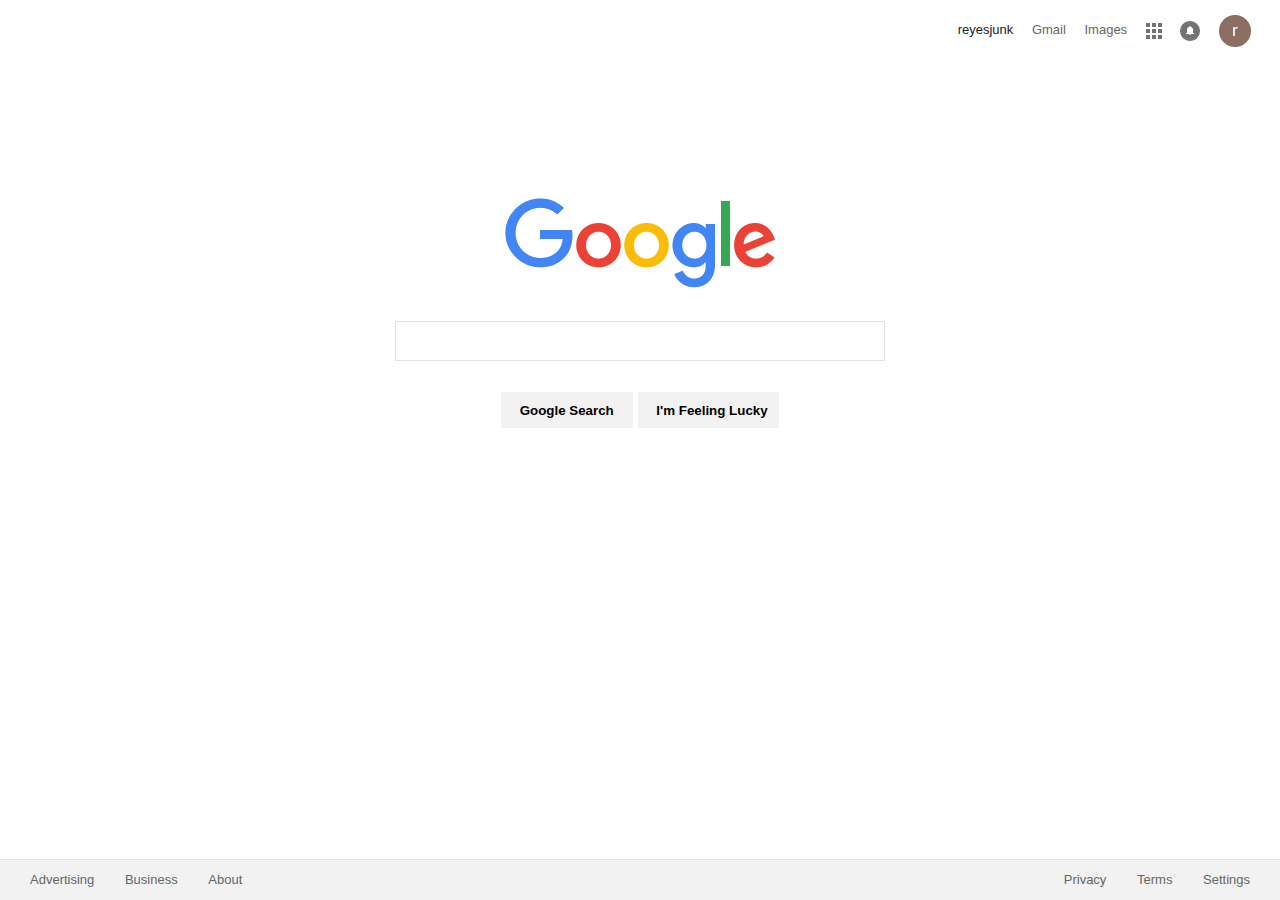
<file: index.html>
<!DOCTYPE html>
<html lang="en-US">
  <head>
    <meta charset="UTF-8"/>
    <title>Google</title>
    <link rel="stylesheet" type="text/css" href="css/reset.css">
    <link rel="stylesheet" type="text/css" href="css/easy.css">
  </head>
  <body>
    <nav id="topbar">
      <ul>
        <li>reyesjunk</li> 
        <li><a href="#">Gmail</a></li> 
        <li><a href="#">Images</a></li>
        <li><a href="#"><img src="images/apps.png" alt="Google Apps"></a></li>
        <li><a href="#"><img src="images/notification.png" alt="Google Notifications"></a></li>
        <li><a href="#"><img src="images/account.png"alt="Google Account"></a></li>
      </ul>
    </nav>
    <center id="logo"><img src="images/googlelogo_small.png"  alt="Google"/>
    </center>
    <center>
    <form action="#" method="POST" name="search"><br>
      <input id="gInput" type="text" name="search" ><br>
      <input class="gSearch" type="submit" value="Google Search">
      <input class="gLucky" type="submit" value="I'm Feeling Lucky">
    </form>
    </center>

    <footer>
      <div class="f-left">
        <ul>
          <li><a href="#">Advertising</a></li>
          <li><a href="#">Business</a></li>
          <li><a href="#">About</a></li>
        </ul>
      </div>
      <div class="f-right">
        <ul>
          <li><a href="#">Privacy</a></li>
          <li><a href="#">Terms</a></li>
          <li><a href="#">Settings</a></li>
      </ul>
    </div>
  </footer>
  </body>
</html>
</file>
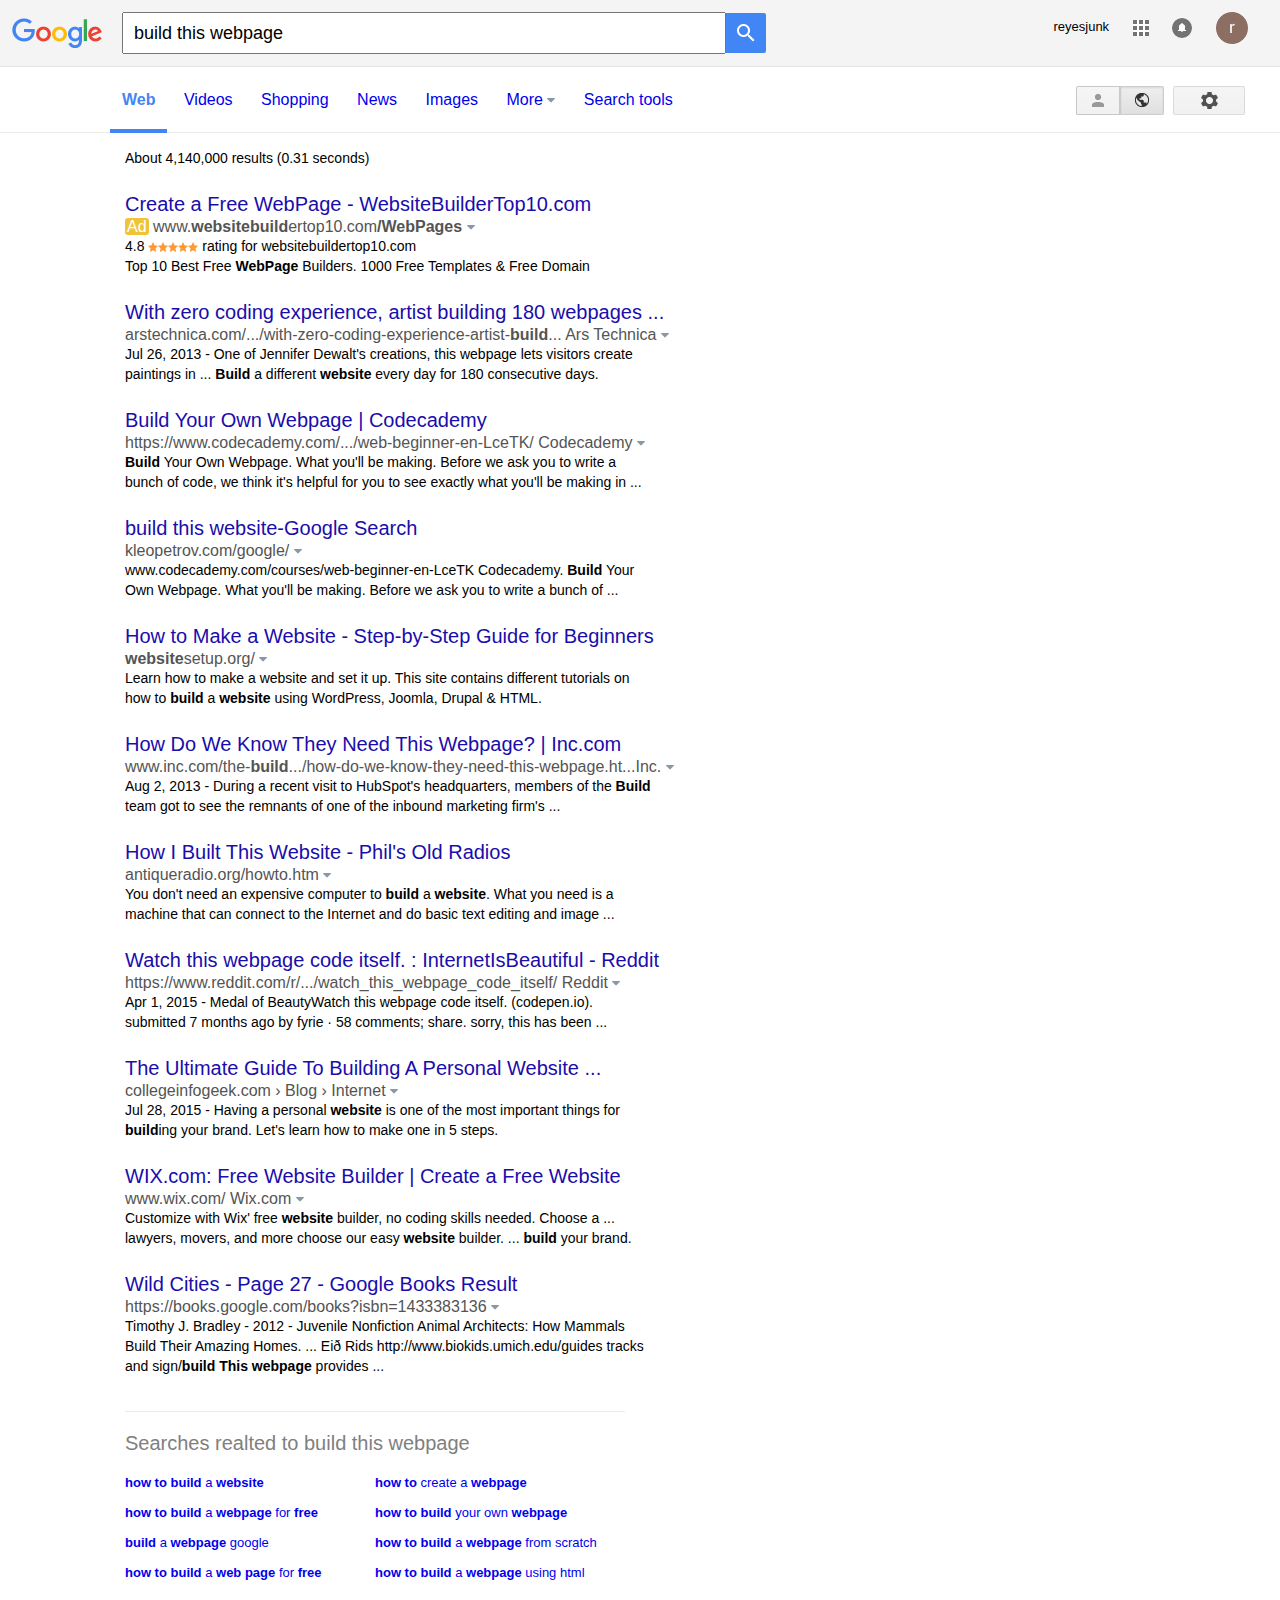
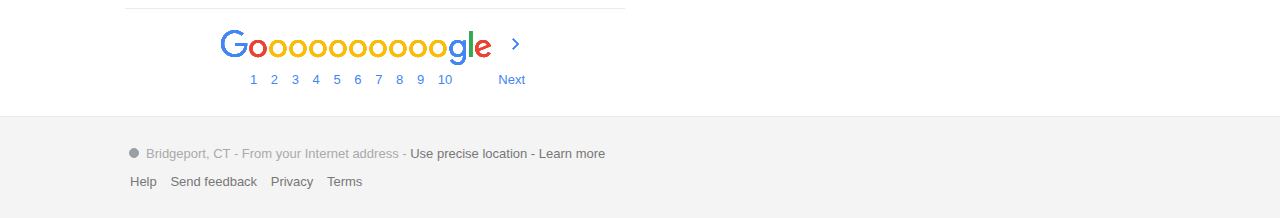
<file: google_hard.html>
<!DOCTYPE html>
<html lang="en-US">
  <head>
    <meta charset="UTF-8"/>
    <title>build this webpage</title>
    <link rel="stylesheet" type="text/css" href="css/reset.css">
    <link rel="stylesheet" type="text/css" href="css/hard.css">
  </head>
  <body>
    <article class="searchBar">
      <div>
    <img src="images/google_bar.png"><input class="gsearch" type="text" value="build this webpage"></input><input type="image" src="images/search.png"></input> 
      <ul class="account">
        <li>reyesjunk</li> 
        <li><a href="#"><img src="images/apps.png"></a></li>
        <li><a href="#"><img src="images/notification.png"></a></li>
        <li><a href="#"><img src="images/account.png"></a></li>
      </ul>
    </div>
    </article>
     <nav>
      <ul>
        <li id="activePage"><a href="#">Web</a></li>
        <li><a href="#">Videos</a></li>
        <li><a href="#">Shopping</a></li>
        <li><a href="#">News</a></li>
        <li><a href="#">Images</a></li>
        <li><a href="#">More <img src="images/caret-down.png"></a></li>
        <li><a href="#">Search tools</a></li>
        <div class="options">
        <img src="images/all_results.png"><img src="images/filtered.png"> &nbsp;<img src="images/settings.png">
      </div>
      </ul>
     </nav>

<p>About 4,140,000 results (0.31 seconds) </p>
<br>
<h1><a href="#">Create a Free WebPage - WebsiteBuilderTop10.com</a></h1>
<h2><span class="ad">Ad</span> www.<b>websitebuild</b>ertop10.com<b>/WebPages </b><img src="images/caret-down.png"></h2>
<p>4.8 <img src="images/five-star.png">
 rating for websitebuildertop10.com<br>
Top 10 Best Free <b>WebPage</b> Builders. 1000 Free Templates & Free Domain</p>
<br>
<h1><a href="#">With zero coding experience, artist building 180 webpages ...</a></h1>
<h2>arstechnica.com/.../with-zero-coding-experience-artist-<b>build</b>...
Ars Technica <img src="images/caret-down.png"></h2>
<p>Jul 26, 2013 - One of Jennifer Dewalt's creations, this webpage lets visitors create paintings in ... <b>Build</b> a different <b>website</b> every day for 180 consecutive days.</p>
<br>
<h1><a href="#">Build Your Own Webpage | Codecademy</a></h1>
<h2>https://www.codecademy.com/.../web-beginner-en-LceTK/
Codecademy <img src="images/caret-down.png"></h2>
<p><b>Build</b> Your Own Webpage. What you'll be making. Before we ask you to write a bunch of code, we think it's helpful for you to see exactly what you'll be making in ...</p>
<br>
<h1><a href="#">build this website-Google Search</a></h1>
<h2>kleopetrov.com/google/ <img src="images/caret-down.png"></h2>
<p>www.codecademy.com/courses/web-beginner-en-LceTK Codecademy. 
<b>Build</b> Your Own Webpage. What you'll be making. Before we ask you to write a bunch of ...</p>
<br>
<h1><a href="#">How to Make a Website - Step-by-Step Guide for Beginners</a></h1>
<h2><b>website</b>setup.org/ <img src="images/caret-down.png"></h2>
<p>Learn how to make a website and set it up. This site contains different tutorials on how to <b>build</b> a <b>website</b> using WordPress, Joomla, Drupal & HTML.</p>
<br>
<h1><a href="#">How Do We Know They Need This Webpage? | Inc.com</a></h1>
<h2>www.inc.com/the-<b>build</b>.../how-do-we-know-they-need-this-webpage.ht...Inc. <img src="images/caret-down.png"></h2>
<p>Aug 2, 2013 - During a recent visit to HubSpot's headquarters, members of the <b>Build</b> team got to see the remnants of one of the inbound marketing firm's ...</p>
<br>
<h1><a href="#">How I Built This Website - Phil's Old Radios</a></h1>
<h2>antiqueradio.org/howto.htm <img src="images/caret-down.png"></h2>
<p>You don't need an expensive computer to <b>build</b> a <b>website</b>. What you need is a machine that can connect to the Internet and do basic text editing and image ...</p>
<br>
<h1><a href="#">Watch this webpage code itself. : InternetIsBeautiful - Reddit</a></h1>
<h2>https://www.reddit.com/r/.../watch_this_webpage_code_itself/
Reddit <img src="images/caret-down.png"></h2>
<p>Apr 1, 2015 - Medal of BeautyWatch this webpage code itself. (codepen.io). submitted 7 months ago by fyrie · 58 comments; share. sorry, this has been ...</p>
<br>
<h1><a href="#">The Ultimate Guide To Building A Personal Website ...</a></h1>
<h2>collegeinfogeek.com › Blog › Internet <img src="images/caret-down.png"></h2>
<p>Jul 28, 2015 - Having a personal <b>website</b> is one of the most important things for <b>build</b>ing your brand. Let's learn how to make one in 5 steps.</p>
<br>
<h1><a href="#">WIX.com: Free Website Builder | Create a Free Website</a></h1>
<h2>www.wix.com/ Wix.com <img src="images/caret-down.png"></h2>
<p>Customize with Wix' free <b>website</b> builder, no coding skills needed. Choose a ... lawyers, movers, and more choose our easy <b>website</b> builder. ... <b>build</b> your brand.</p>
<br>
<h1><a href="#">Wild Cities - Page 27 - Google Books Result</a></h1>
<h2>https://books.google.com/books?isbn=1433383136 <img src="images/caret-down.png"></h2>
<p>Timothy J. Bradley - 2012 - ‎Juvenile Nonfiction
Animal Architects: How Mammals Build Their Amazing Homes. ... Eið Rids http://www.biokids.umich.edu/guides tracks and sign/<b>build This webpage</b> provides ...</p>
<br>
<section class="relatedSearches">
<h1 class="relatedSearchesTitle">Searches realted to build this webpage</h1>
<div class="suggestions">
  <ul>
    <li><a href="#"><b>how to</b> <b>build</b> a <b>website</b></a></li><br>
    <li><a href="#"><b>how to</b> <b>build</b> a <b>webpage</b> for <b>free</b></a></li><br>
    <li><a href="#"><b>build</b> a <b>webpage</b> google</a></li><br>
    <li><a href="#"><b>how to</b> <b>build</b> a <b>web page</b> for <b>free</b></a></li><br>
    <li><a href="#"><b>how to</b> create a <b>webpage</b></a></li><br>
    <li><a href="#"><b>how to</b> <b>build</b> your own <b>webpage</b></a></li><br>
    <li><a href="#"><b>how to</b> <b>build</b> a <b>webpage</b> from scratch</a></li><br>
    <li><a href="#"><b>how to</b> <b>build</b> a <b>webpage</b> using html</a></li><br>
  </ul>
</div>
</section>
  <img class="bottom_google_image"src="images/google_result.png">
    <ul class="bottom_numbers">
      <li><a href="#">1</a></li>
      <li><a href="#">2</a></li>
      <li><a href="#">3</a></li>
      <li><a href="#">4</a></li>
      <li><a href="#">5</a></li>
      <li><a href="#">6</a></li>
      <li><a href="#">7</a></li>
      <li><a href="#">8</a></li>
      <li><a href="#">9</a></li>
      <li><a href="#">10</a></li>
      &nbsp;&nbsp;&nbsp;&nbsp;&nbsp;&nbsp;&nbsp;&nbsp;
      <li><a href="#">Next</a></li>
    </ul>
    <footer>
      <ul id="home_address">
        <li>Bridgeport, CT - From your Internet address - <a href="#">Use precise location - Learn more</a></li>
      </ul>
      <ul>
        <li><a href="#">Help</a></li>
        <li><a href="#">Send feedback</a></li>
        <li><a href="#">Privacy</a></li>
        <li><a href="#">Terms</a></li>
      </ul>
    </footer>
  </body>
</html>
</file>
<file: css/easy.css>
/*General*/

body, html {
  font-size:      small;
  color:          #222;
  min-width:      860px
  margin:         0px;
}
body, td, a, p, .h{
  font-family:    arial, sans-serif;
}
ul li a {
  text-decoration:none;
  padding:        50px 0px 0px 0px;
  color:          #666;;
}
ul li a:hover {
  text-decoration:underline;
}
li {
    display:      inline;
}
li img{
  vertical-align: middle;
}
input:hover {
  border-color:   grey;
}

/*Top Navigation*/

#topbar{
  text-align:     right;
  padding:        15px 14px 151px 0px;
}
#topbar ul li{
    padding:      0px 15px 10px 0px;
}

/*Google Search*/

#logo{
  padding-bottom: 18px;
}
#gInput{
  height:         36px; 
  width:          484px;
  border:         1px solid #e4e4e4;
  margin-bottom:  30px;
}
.gSearch, .gLucky{
  height:         38px;
  padding:        10px 18px 10px 18px;
  background-color: #f2f2f2;
  border:         solid;
  border-width:   1px;
  border-color:   white;
  font-weight:    bold;
  font-family:    arial, sans-serif;
}
.gSearch{
   width:         134px;
}
.gLucky{
  width:          143px;
}

/*Footer*/

footer{
  border-top:     1px solid #e4e4e4;
  line-height:    40px;
  min-width:      800px;
  height:         40px;
  position:       absolute;
  bottom:         0px;
  width:          100%;
  background:     #f2f2f2;
  border-collapse:collapse;
}
div.f-left{
  float:           left;
  text-align:      left;
  padding-left:    25px;
}
div.f-right{
  float:            right;
  text-align:       right;
  padding-right:    8px;
}
.f-left ul li a, .f-right ul li a{
  padding:          5px 22px 0px 5px;
}
</file>
<file: css/hard.css>
/*Main Body*/
body{
  font-family: arial, sans-serif;
  font-size: small;
    margin:0px;
  
}
nav,h1,h2,p{
  margin-left: 125px;
}
a {
  text-decoration: none;
}
li {
  display: inline;
}
a:hover{
  text-decoration: none;
}
h1 a:hover, .suggestions a:hover{
  text-decoration: underline;
}
/*Search Bar*/
.searchBar{
  padding: 12px;
  background-color: #f4f4f4;
  border-bottom: 1px solid #e4e4e4;
}
.searchBar div{
    width: 100%;
    min-width: 1000px;
}
.gsearch{
  height: 36px;
  width:  588px;
  margin-left: 20px;
  padding-left: 10px;
}
.account{
  float: right;
}
.account li{
  padding: 0 20px 0 0;
}

input,img{
  vertical-align: middle;
}
input{
  font-size: 18px;

}
/*Top Navigation*/
nav{
  height: 40px;
  line-height: 35px;
  font-size: medium;
  margin: 0px 0px 15px 0px;
  padding-left: 0px;
  padding: 15px 0px 10px 0px;
  border-bottom: 1px solid #ebebeb;
  position: relative;
  min-width: 1020px;
}
.options{
      float:right;
      padding: 0 35px 0 0;
}
nav ul {
  padding-left: 110px;
}
nav ul li a{
  padding: 12px;
  margin: 0px;
}
#activePage a{
  font-weight: bold;
  color: #4285f4;
  border-bottom: 4px solid #4285f4;
  padding-bottom: 21px;
}


/*Search Results*/
h1,h2{
  font-weight: normal;
}
h1 a{
  color: #1a0dab;;
}
h1{
  font-size: 20px;
  line-height: 23px;
  padding-bottom: 3px;
}
h2{
  font-size: 16px;
  color: #545454;
  padding-bottom: 1px;
}
p{
  max-width: 530px;
  font-size: 14px;
  line-height: 20px;
  padding-bottom: 12px;
}
b{
  font-weight: bold;
}
.ad{
  background-color: #efc439;
  color: white;
  padding-left: 2px;
  padding-right: 2px;
  border-radius: 3px;
}
/*Related searches*/
.suggestions{
    -webkit-column-count: 2; /* Chrome, Safari, Opera */
    -moz-column-count: 2; /* Firefox */
    column-count: 2;
    -webkit-column-gap: 0px; /* Chrome, Safari, Opera */
    -moz-column-gap: 0px; /* Firefox */
     column-gap: 0px;
  }
.relatedSearches{
  width: 500px;
  margin-left: 125px;
  line-height: 30px;
  padding-top: 20px;
  margin-top: 10px;
  border-top: 1px solid #ebebeb;
  padding-bottom:20px;
  border-bottom: 1px solid #ebebeb;
}

.relatedSearchesTitle{
  color: grey;
  margin: 0px 0px 10px 0px;
}

/*Google Page Numbers*/
.bottom_google_image{
  margin-top:20px;
  margin-left: 220px;
}
.bottom_numbers{
  margin-left: 250px;
  margin-bottom: 20px;
  margin-top: 7px;
}
.bottom_numbers li a{
  color: #4285f4;
  margin-right:10px;
}
/*Footer*/
footer{
  border-top: 1px solid #ebebeb;
  padding-left: 130px;
  margin-top: 30px;
  padding-top: 30px;
  padding-bottom: 30px;
  background-color: #f4f4f4; 
}
footer ul li a{
  padding-right: 10px;
  text-decoration: none;
}

footer ul li a:link{
  color: #777;
}
#home_address{
  color: #aaa;
  margin: 0px 0px 15px 16px;
    list-style-image: url('../images/bullet.png');
  

}
#home_address li{
    display: list-item;

}
</file>
